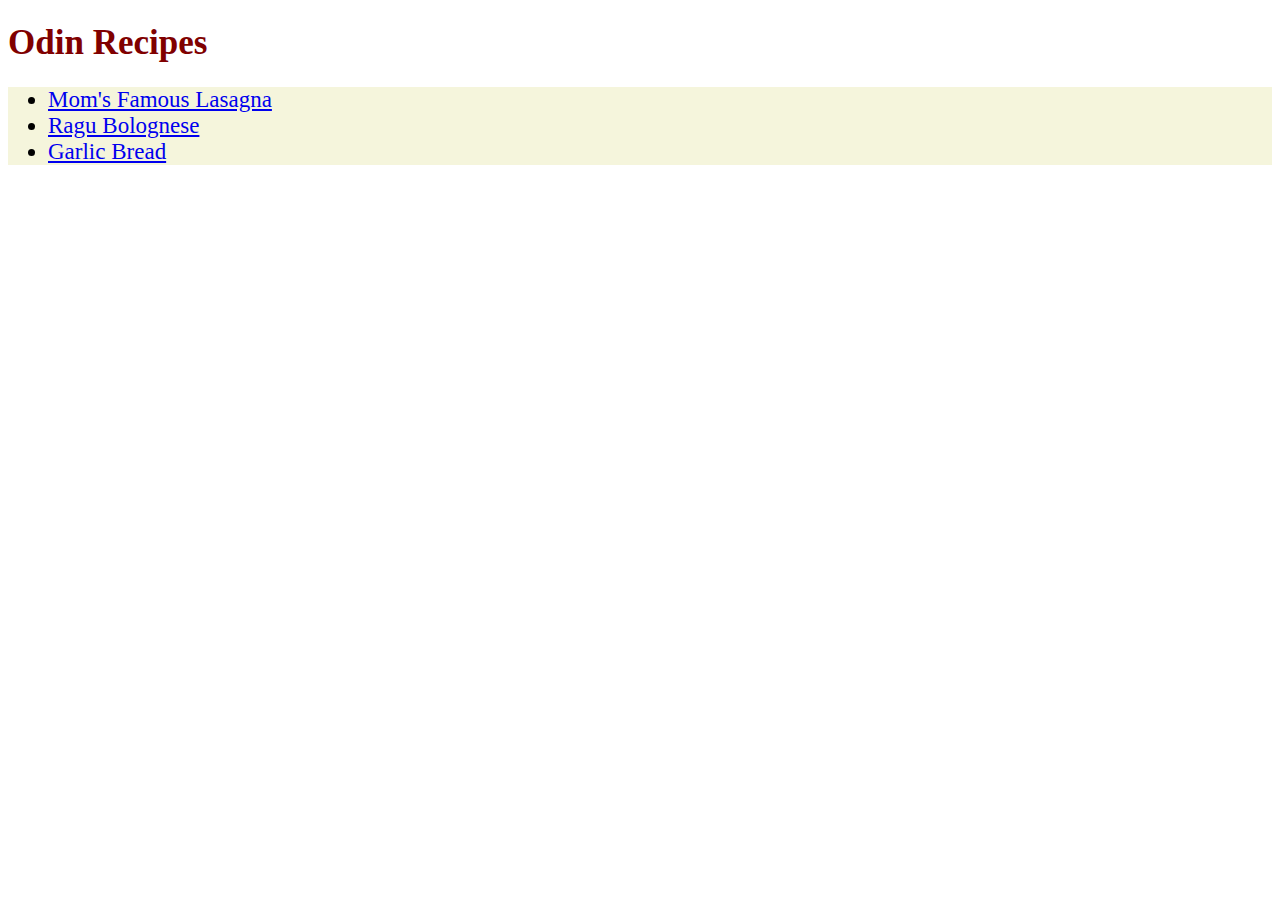
<file: index.html>
<!DOCTYPE html>
<html lang="en">
<head>
    <meta charset="UTF-8">
    <meta http-equiv="X-UA-Compatible" content="IE=edge">
    <meta name="viewport" content="width=device-width, initial-scale=1.0">
    <title>Odin Recipes</title>
    <link rel="stylesheet" href="stylesheet.css">
</head>
<body>
    <h1>Odin Recipes</h1>
    <ul>
        <li>
            <a href="recipes/lasagna.html">Mom's Famous Lasagna</a>
        </li>
        <li>
            <a href="recipes/ragu.html">Ragu Bolognese</a>
        </li>
        <li>
            <a href="recipes/bread.html">Garlic Bread</a>
        </li>
    </ul>
</body>
</html>
</file>
<file: stylesheet.css>
h1{
    font-size: 35px;
    color: maroon;
}

ul{
    font-size: 23px;
    background-color: beige;

}

ol{
    font-size: 20px;
    background-color: aquamarine;
}
</file>
